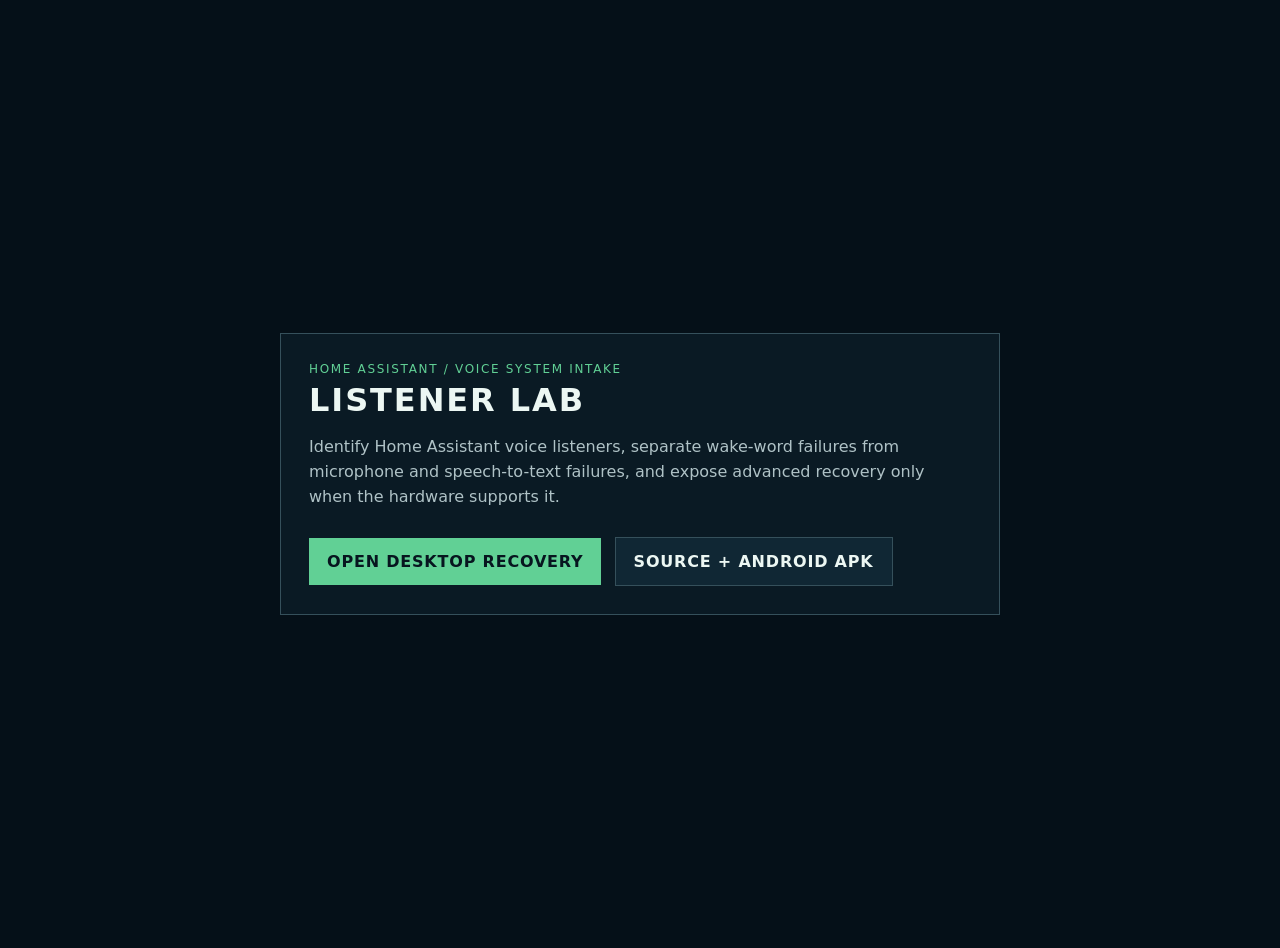
<file: docs/index.html>
<!doctype html>
<html lang="en">
<head>
  <meta charset="utf-8">
  <meta name="viewport" content="width=device-width, initial-scale=1">
  <link rel="redirect_uri" href="listenerlab://auth">
  <title>Listener Lab</title>
  <style>
    :root { color-scheme: dark; font-family: Inter, system-ui, sans-serif; background:#051018; color:#ecf7f3; }
    body { margin:0; min-height:100vh; display:grid; place-items:center; padding:24px; }
    main { width:min(720px,100%); border:1px solid #35505b; background:#0a1a24; padding:28px; box-sizing:border-box; }
    .eyebrow { color:#61d095; letter-spacing:.14em; font-size:.75rem; }
    h1 { margin:.35rem 0 1rem; letter-spacing:.06em; }
    p { color:#afc2c6; line-height:1.55; }
    a { display:inline-block; margin-top:12px; padding:14px 18px; color:#07151f; background:#61d095; text-decoration:none; font-weight:700; letter-spacing:.05em; }
    .secondary { color:#ecf7f3; background:#102734; border:1px solid #35505b; margin-left:8px; }
  </style>
</head>
<body>
  <main>
    <div class="eyebrow">HOME ASSISTANT / VOICE SYSTEM INTAKE</div>
    <h1>LISTENER LAB</h1>
    <p>Identify Home Assistant voice listeners, separate wake-word failures from microphone and speech-to-text failures, and expose advanced recovery only when the hardware supports it.</p>
    <a href="desktop/">OPEN DESKTOP RECOVERY</a>
    <a class="secondary" href="https://github.com/stinjaco/ha-listener-lab">SOURCE + ANDROID APK</a>
  </main>
</body>
</html>
</file>
